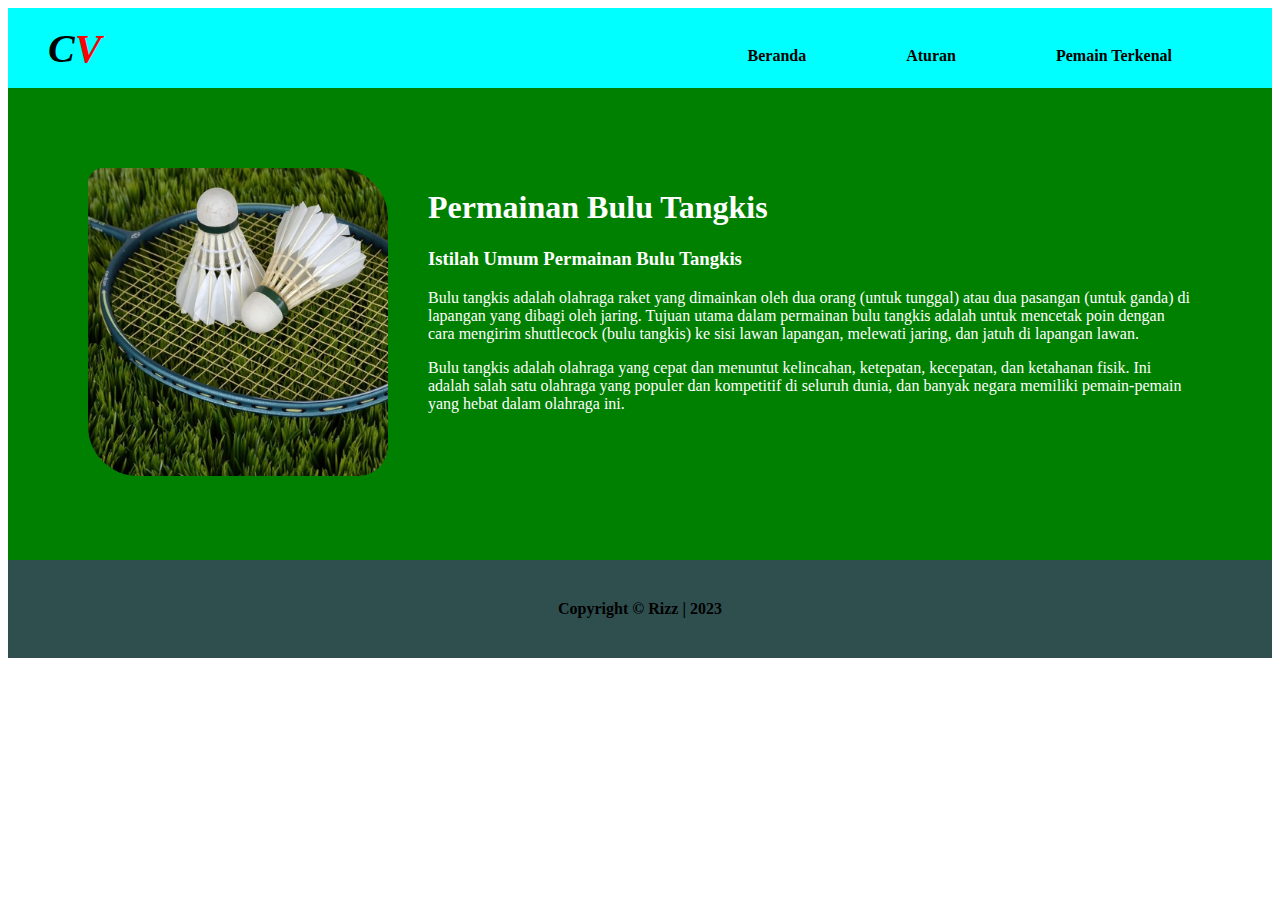
<file: index.html>
<!DOCTYPE html>
<html lang="en">
<head>
  <meta charset="UTF-8">
  <meta name="viewport" content="width=device-width, initial-scale=1.0">
  <title>Website Bulu Tangkis</title>
  <link rel="stylesheet" href="stylesheet.css">
</head>
<body>
  <!--Header-->
  <header class="header-container">
    <div class="logo">
      C<span style="color: red;">V</span>
    </div>
    <nav>
      <div class="nav-list">
      <ul>
          <li><a href="index.html"><strong>Beranda</strong></a></li>
          <li><a href="Aturan.html"><strong>Aturan</strong></a></li>
          <li><a href="Pemain.html"><strong>Pemain Terkenal</strong></a></li>
      </ul>
      </div>

    </nav>
  </header>
  <!--End Of Header-->

  <!--Main-->
  <main>
    <div>
      <img src="img/Kok.jpg" alt="logo" class="img-profile">
        </div>
    <div class="content-profile">
      <h1>
       Permainan Bulu Tangkis
      </h1>
      <h3>Istilah Umum Permainan Bulu Tangkis
      </h3>
      <p>
        Bulu tangkis adalah olahraga raket yang dimainkan oleh dua orang (untuk tunggal) atau dua pasangan (untuk ganda) di lapangan yang dibagi oleh jaring. Tujuan utama dalam permainan bulu tangkis adalah untuk mencetak poin dengan cara mengirim shuttlecock (bulu tangkis) ke sisi lawan lapangan, melewati jaring, dan jatuh di lapangan lawan.
        

        
      </p>
      <p>
        Bulu tangkis adalah olahraga yang cepat dan menuntut kelincahan, ketepatan, kecepatan, dan ketahanan fisik. Ini adalah salah satu olahraga yang populer dan kompetitif di seluruh dunia, dan banyak negara memiliki pemain-pemain yang hebat dalam olahraga ini.
      </p>
    </div>

  </main>
  <!--End of main-->
  <!--Footer-->
  <footer>
    Copyright &copy Rizz | 2023

  </footer>
  <!--End of footer-->
  
</body>
</html>
</file>
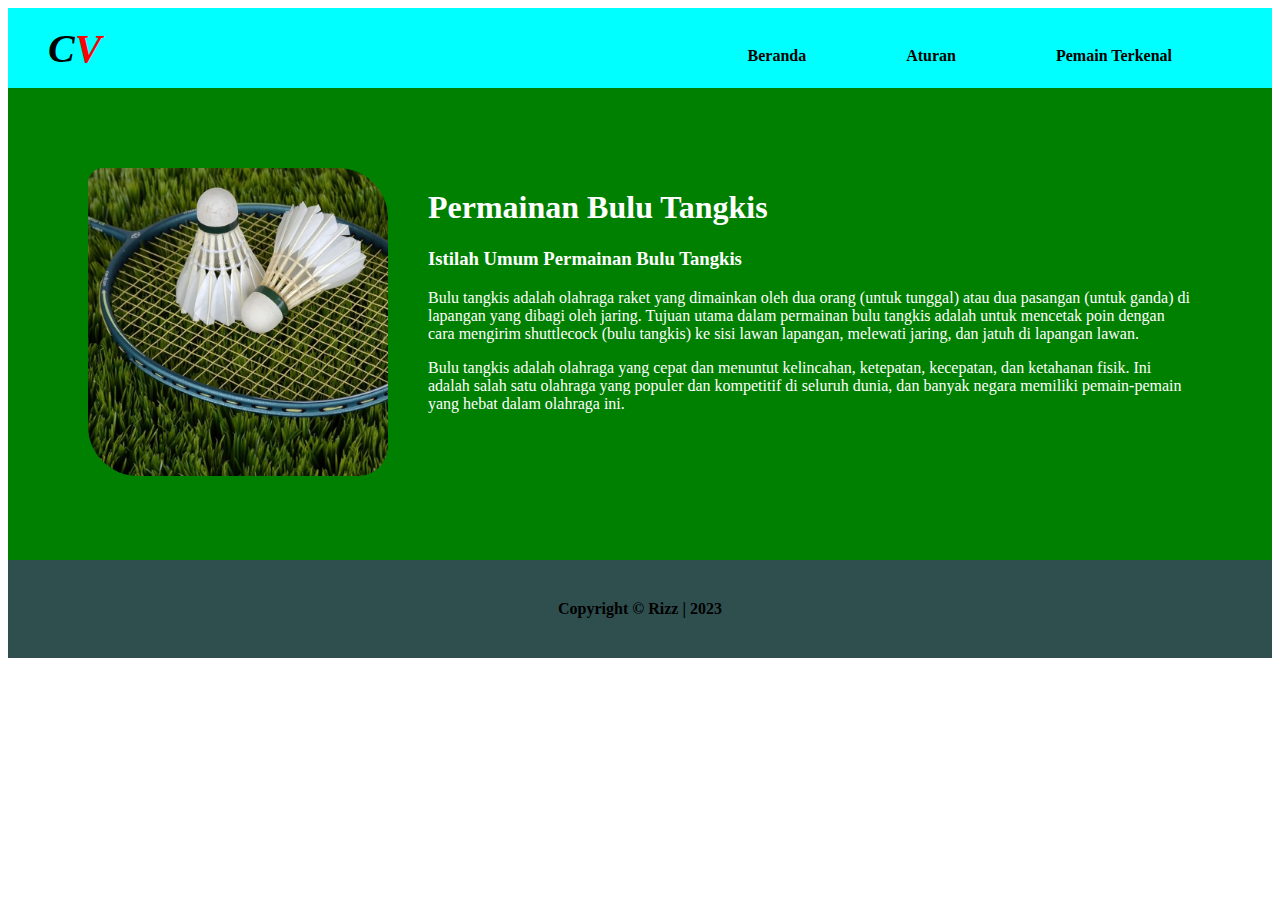
<file: Pemain.html>
<!DOCTYPE html>
<html lang="en">
<head>
  <meta charset="UTF-8">
  <meta name="viewport" content="width=device-width, initial-scale=1.0">
  <title>Website Bulu Tangkis</title>
  <link rel="stylesheet" href="stylesheet.css">
</head>
<body>
  <!--Header-->
  <header class="header-container">
    <div class="logo">
      C<span style="color: red;">V</span>
    </div>
    <nav>
      <div class="nav-list">
      <ul>
          <li><a href="Beranda.html"><strong>Beranda</strong></a></li>
          <li><a href="Aturan.html"><strong>Aturan</strong></a></li>
          <li><a href="Pemain.html"><strong>Pemain Terkenal</strong></a></li>
      </ul>
      </div>

    </nav>
  </header>
  <!--End Of Header-->

  <!--Main-->
  <main>
    <div>
      <img src="img/Kok.jpg" alt="logo" class="img-profile">
        </div>
    <div class="content-profile">
      <h1>
       Permainan Bulu Tangkis
      </h1>
      <h3>Istilah Umum Permainan Bulu Tangkis
      </h3>
      <p>
        Bulu tangkis adalah olahraga raket yang dimainkan oleh dua orang (untuk tunggal) atau dua pasangan (untuk ganda) di lapangan yang dibagi oleh jaring. Tujuan utama dalam permainan bulu tangkis adalah untuk mencetak poin dengan cara mengirim shuttlecock (bulu tangkis) ke sisi lawan lapangan, melewati jaring, dan jatuh di lapangan lawan.
        

        
      </p>
      <p>
        Bulu tangkis adalah olahraga yang cepat dan menuntut kelincahan, ketepatan, kecepatan, dan ketahanan fisik. Ini adalah salah satu olahraga yang populer dan kompetitif di seluruh dunia, dan banyak negara memiliki pemain-pemain yang hebat dalam olahraga ini.
      </p>
    </div>

  </main>
  <!--End of main-->
  <!--Footer-->
  <footer>
    Copyright &copy Rizz | 2023

  </footer>
  <!--End of footer-->
  
</body>
</html>
</file>
<file: stylesheet.css>
header {
    background-color: aqua;
    width: 94,5%;
    height: 80px;
    padding: 0 40px;
    display: flex;
    align-items: center;
    justify-content: space-between;
  }
  nav li {
    list-style: none;
    float: left;
    margin-right: 20px;
    padding: 10px 40px;
  }
  nav li:hover {
    background-color: brown;
    border-radius: 10px;
    font-size: 20px;
  }
  nav li a:hover {
    color: white;
  }
  .logo {
    float: left;
    font-weight: bold;
    font-style: italic;
    font-size: 40px;
  }
  body {
    font-family:"Quicksand"
  }
  @import url();
  a {
    text-decoration: none;
    color: black;
  }
  .img-profile {
    width: 300px;
    border-radius: 15px 50px 30px;
    margin-right: 40px;
   
  }
  
  main {
    display: flex;
    padding: 80px;
    background-color: green;
    
    
  }
  footer {
    background-color: darkslategray;
    text-align: center;
    font-weight: bold;
    padding: 40px 0;
  }
  .content-profile {
    color: white;
  
  }
</file>
